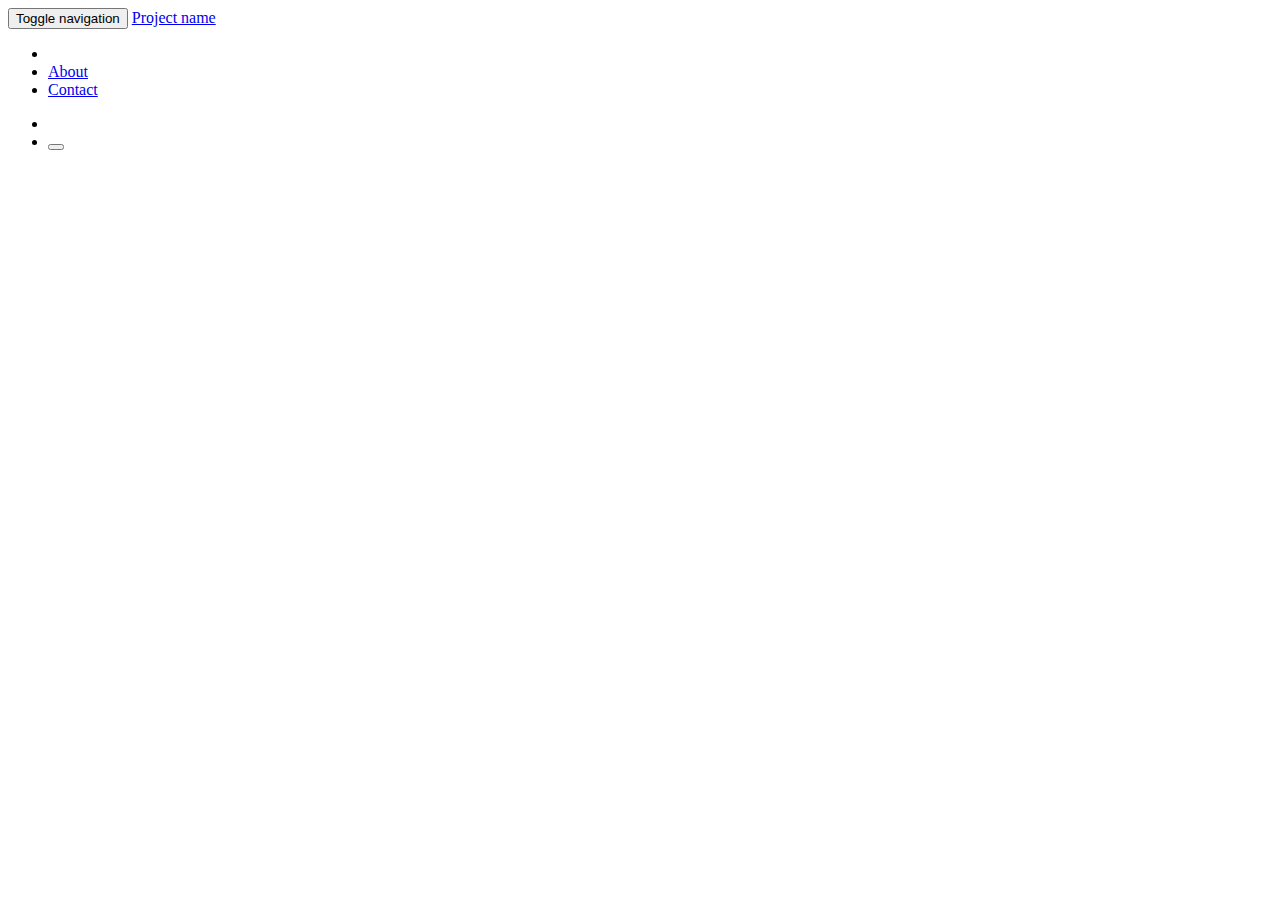
<file: src/main/resources/templates/common/navbar.html>
<!DOCTYPE html>
<html lang="en" xmlns:th="http://www.thymeleaf.org">
<body>

<div th:fragment="common-navbar" class="navbar navbar-inverse navbar-fixed-top" role="navigation">

    <div class="container">
        <div class="navbar-header">
            <button type="button" class="navbar-toggle collapsed" data-toggle="collapse" data-target=".navbar-collapse">
                <span class="sr-only">Toggle navigation</span>
                <span class="icon-bar"></span>
                <span class="icon-bar"></span>
                <span class="icon-bar"></span>
            </button>
            <a class="navbar-brand" href="#">Project name</a>
        </div>
        <div class="collapse navbar-collapse">
            <ul class="nav navbar-nav">
                <li class="active"><a href="/" th:text="#{navbar.home.text}"></a></li>
                <li><a th:text="#{navbar.about.text}" href="/about">About</a></li>
                <li><a th:text="#{navbar.contact.text}" href="/contact">Contact</a></li>
            </ul>
        </div>
        <ul class="nav navbar navbar-right">
            <li th:if="${#authorization.expression('!isAuthenticated()')}">
                <a th:href="@{/login}" th:text="#{navbar.login.text}"></a>
            </li>
            <li th:if="${#authorization.expression('!isAuthenticated()')}">
                <form id="f" th:action="@{/logout}" method="post" role="form" class="navbar-form">
                    <button type="submit" th:text="#{navbar.logout.text}" class="btn btn-primary"></button>
                </form>
            </li>
        </ul>
    </div>
</div>

</body>
</html>
</file>
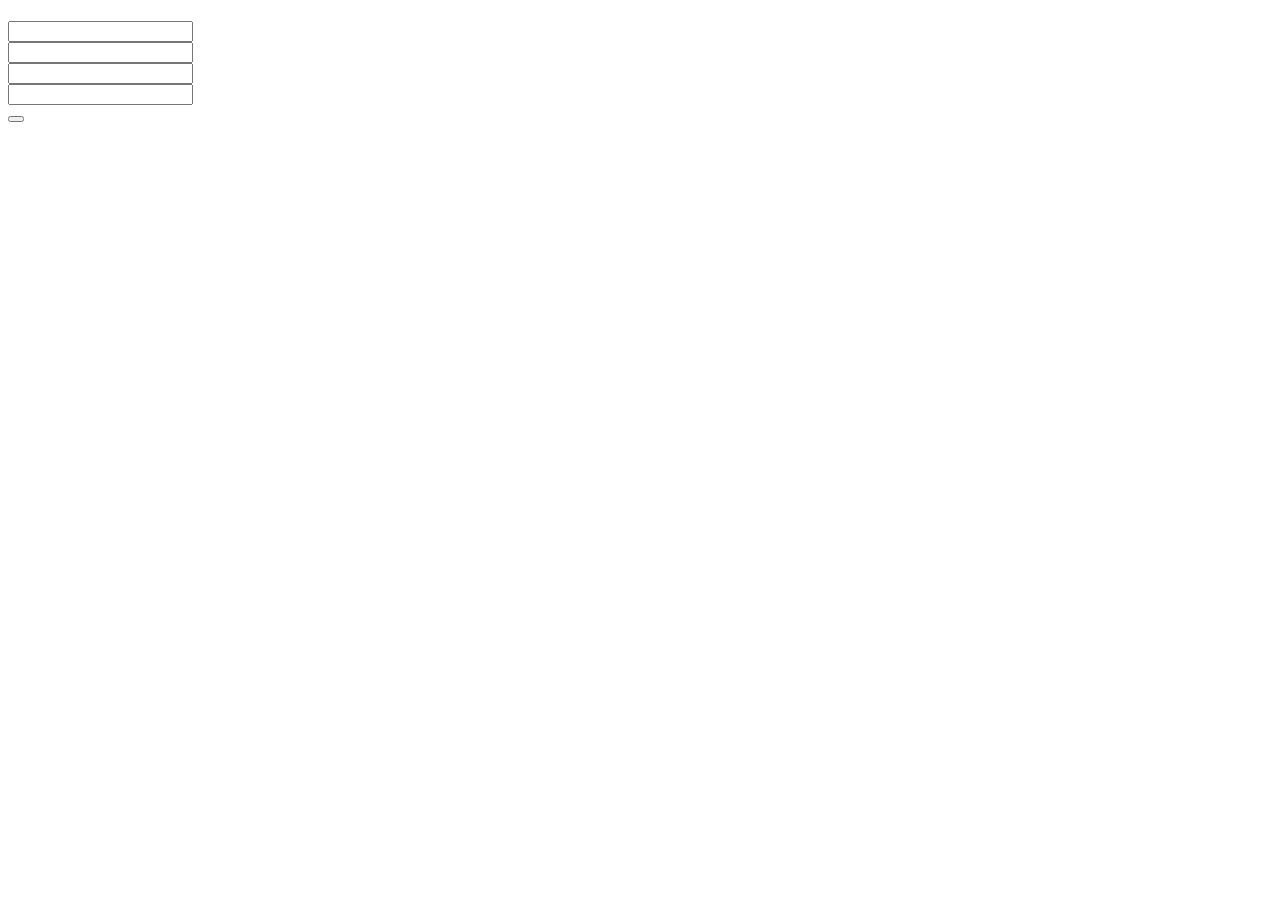
<file: src/main/resources/templates/contact/contact.html>
<!DOCTYPE html>
<html lang="en" xmlns:th="http://www.thymeleaf.org">
<head th:replace="common/header :: common-header"/>
</head>

<body>

<div th:replace="common/navbar :: common-navbar"></div>

<div class="container">
    <div class="row">
        <div class="row-md-6 col-md-offset-3">
            <div class="well">
                <div class="text-center">

                    <h1 th:text="#{contact.h1.text}"></h1>
                    <p class="lead" th:text="#{contact.p.lead}"></p>

                    <form id="contactForm"
                          th:action="@{/contact/}"
                          th:object="${feedback}"
                          method="post"
                          class="text-left">

                        <div class="form-group">
                            <label for="email" th:text="#{form.email}"></label>
                            <input type="email" id="email" th:field="*{email}" class="form-control" />
                        </div>

                        <div class="form-group">
                            <label for="firstName" th:text="#{form.firstname}"></label>
                            <input type="text" id="firstName" th:field="*{firstName}" class="form-control" />
                        </div>

                        <div class="form-group">
                            <label for="lastName" th:text="#{form.lastname}"></label>
                            <input type="text" id="lastName" th:field="*{lastName}" class="form-control" />
                        </div>

                        <div class="form-group">
                            <label for="feedback" th:text="#{contact.feedback.form.text}"></label>
                            <input type="text" id="feedback" th:field="*{feedback}" class="form-control" />
                        </div>

                        <div class="form-group">
                            <button type="submit" class="btn btn-primary" th:text="#{form.submit}"></button>
                        </div>

                    </form>
                </div>
            </div>
        </div>
    </div>
</div>

<div th:replace="common/header :: before-body-scripts"></div>

</body>
</html>
</file>
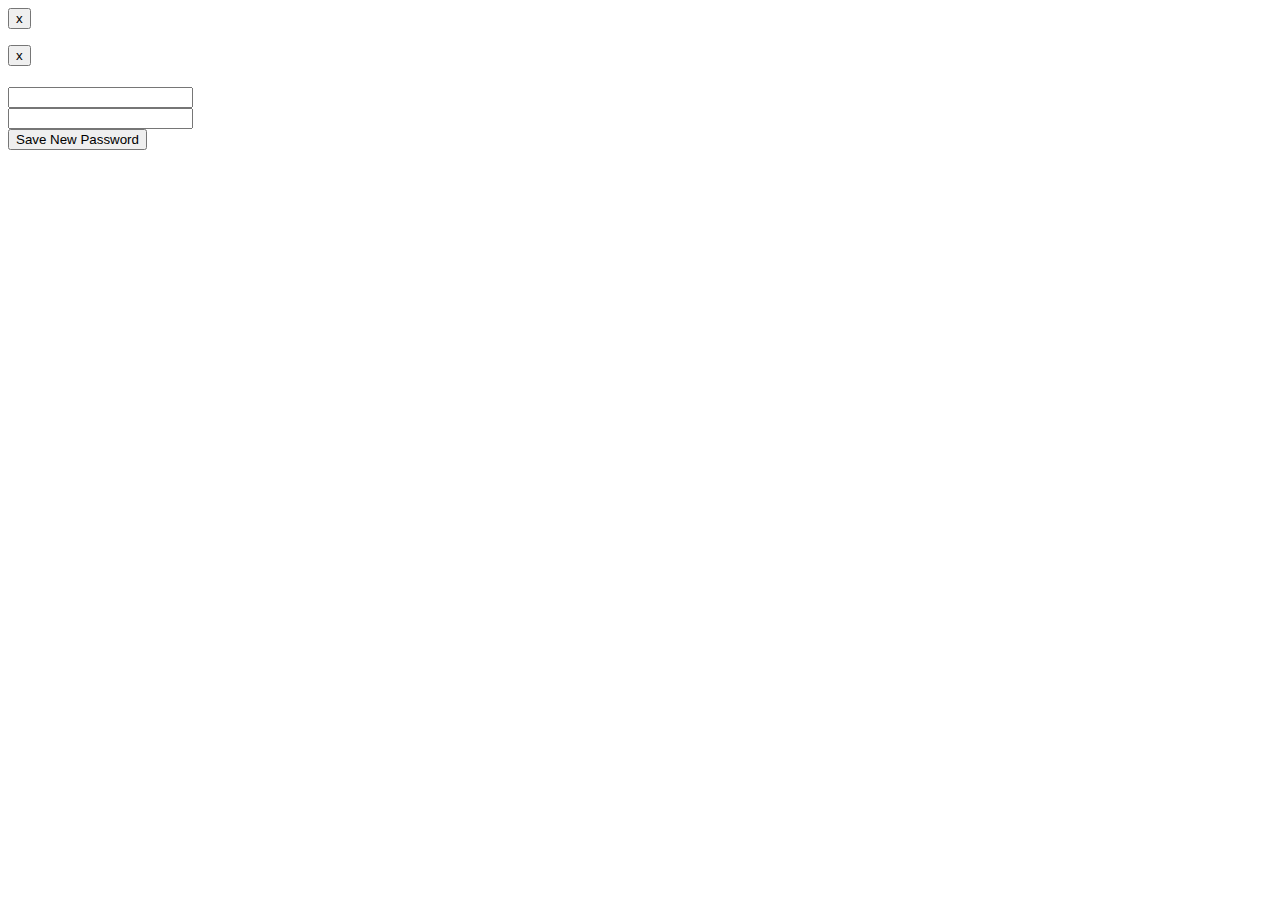
<file: src/main/resources/templates/forgotpassword/changePassword.html>
<!DOCTYPE html>
<html xmlns="http://www.w3.org/1999/xhtml" xmlns:th="http://www.thymeleaf.org">
<head th:replace="common/header :: common-header" />


<body>

<!-- Imports the common navbar -->
<div th:replace="common/navbar :: common-navbar" />


<!-- Error and Logout section -->
<div class="container">

    <div class="row">
        <div class="col-md-6 col-md-offset-3 text-center">
            <div th:if="${passwordReset}">
                <div th:if="${passwordReset == 'true'}" class="alert alert-success alert-dismissible" role="alert">
                    <button type="button" class="close" data-dismiss="alert" aria-label="Close">
                        <span aria-hidden="true">x</span>
                    </button>
                    <p th:text="#{resetPassword.success.message}" />
                </div>
                <div th:if="${passwordReset == 'false'}" class="alert alert-danger alert-dismissible" role="alert">
                    <button type="button" class="close" data-dismiss="alert" aria-label="Close">
                        <span aria-hidden="true">x</span>
                    </button>
                    <p th:text="${message}" />
                </div>
            </div>
        </div>
    </div>

    <!-- Login Form -->
    <div class="row">
        <div class="col-md-6 col-md-offset-3">
            <h1 class="text-center" th:text="#{forgot.password.fill.in.form}"></h1>
            <p class="lead text-center" th:text="#{resetPassword.p.lead}"></p>
            <div class="well">
                <!-- Login Form -->
                <form id="savePasswordForm" th:action="@{/changeuserpassword}" method="post" role="form">
                    <input type="hidden" name="principal_id" id="principal_id" th:value="${principalId}" />
                    <div class="form-group">
                        <label for="password" th:text="#{login.password.text}"></label>
                        <input type="password" class="form-control" id="password" name="password"  />
                    </div>
                    <div class="form-group">
                        <label for="confirmPassword" th:text="#{confirm.password.text}"></label>
                        <input type="password" class="form-control" id="confirmPassword"
                               name="confirmPassword"  />
                    </div>
                    <!-- Submit -->
                    <div class="form-group">
                        <button type="submit" class="btn btn-primary">Save New Password</button>
                    </div>
                </form>
            </div>
        </div>
    </div>

</div>


<div th:replace="common/header :: before-body-scripts" />

</body>
</html>
</file>
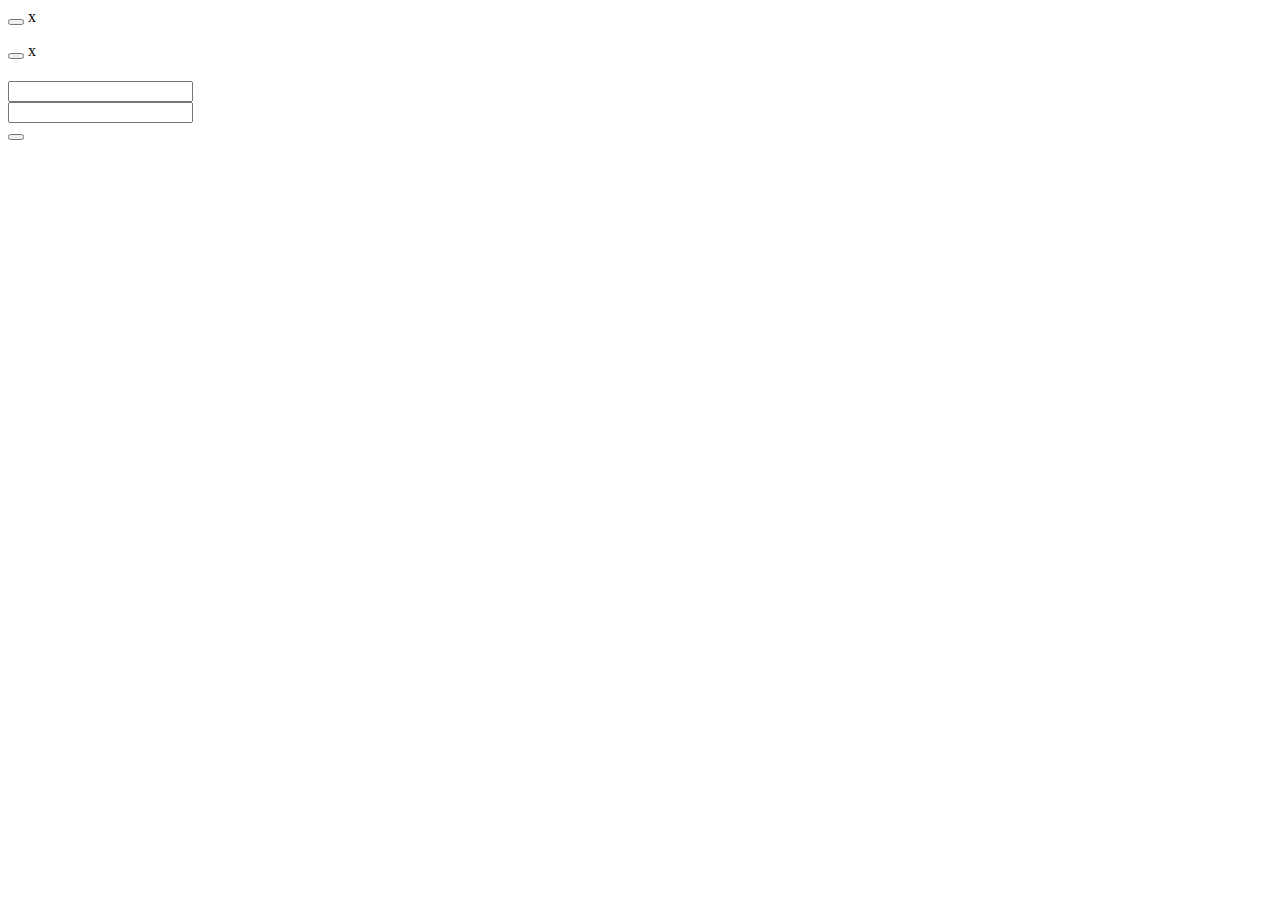
<file: src/main/resources/templates/user/login.html>
<!DOCTYPE html>
<html lang="en" xmlns:th="http://www.thymeleaf.org">
<head th:replace="common/header :: common-header"/>
</head>

<body>

<div th:replace="common/navbar :: common-navbar"></div>

<div class="container">

    <div class="row">
        <div class="col-md-6 col-md-offset-3 text-center">

            <div th:if="${param.error}" class="alert alert-danger alert-dismissible" role="alert">
                <button type="button" class = "close" data-dismiss="alert" aria-label="Close"></button>
                <span aria-hidden="true">x</span>
                <p th:text="#{login.error.message}"></p>
            </div>
            <div th:if="${param.logout}" class="alert alert-success alert-dismissible" role="alert">
                <button type="button" class = "close" data-dismiss="alert" aria-label="Close"></button>
                <span aria-hidden="true">x</span>
                <p th:text="#{login.logout.message}"></p>
            </div>

        </div>
    </div>

    <div class="row">

        <div class="col-md-6 col-md-offset-3">

            <div class="well">
                <div class="text-center">

                    <h1 th:text="#{login.signin.text}"></h1>
                    <p class="lead" th:text="#{login.please.signin}"></p>

                </div>
                <div class="text-left">

                    <form id="loginForm"
                          th:action="@{/login}"
                          method="post">

                        <div class="form-group">
                            <label for="username" th:text="#{login.username.text}"></label>
                            <input type="text" id="username" name="username" class="form-control">
                        </div>
                        <div class="form-group">
                            <label for="password" th:text="#{login.password.text}"></label>
                            <input type="password" id="password" name="password" class="form-control">
                        </div>

                        <div class="form-group">
                            <button type="submit" th:text="#{navbar.login.text}" class="btn btn-primary"></button>
                        </div>

                    </form>
                    <a th:href="@{/forgotpassword}" th:text="#{login.forgot.password}"></a>
                </div>
            </div>

        </div>

    </div>

</div>

<div th:replace="common/header :: before-body-scripts"></div>

</body>
</html>
</file>
